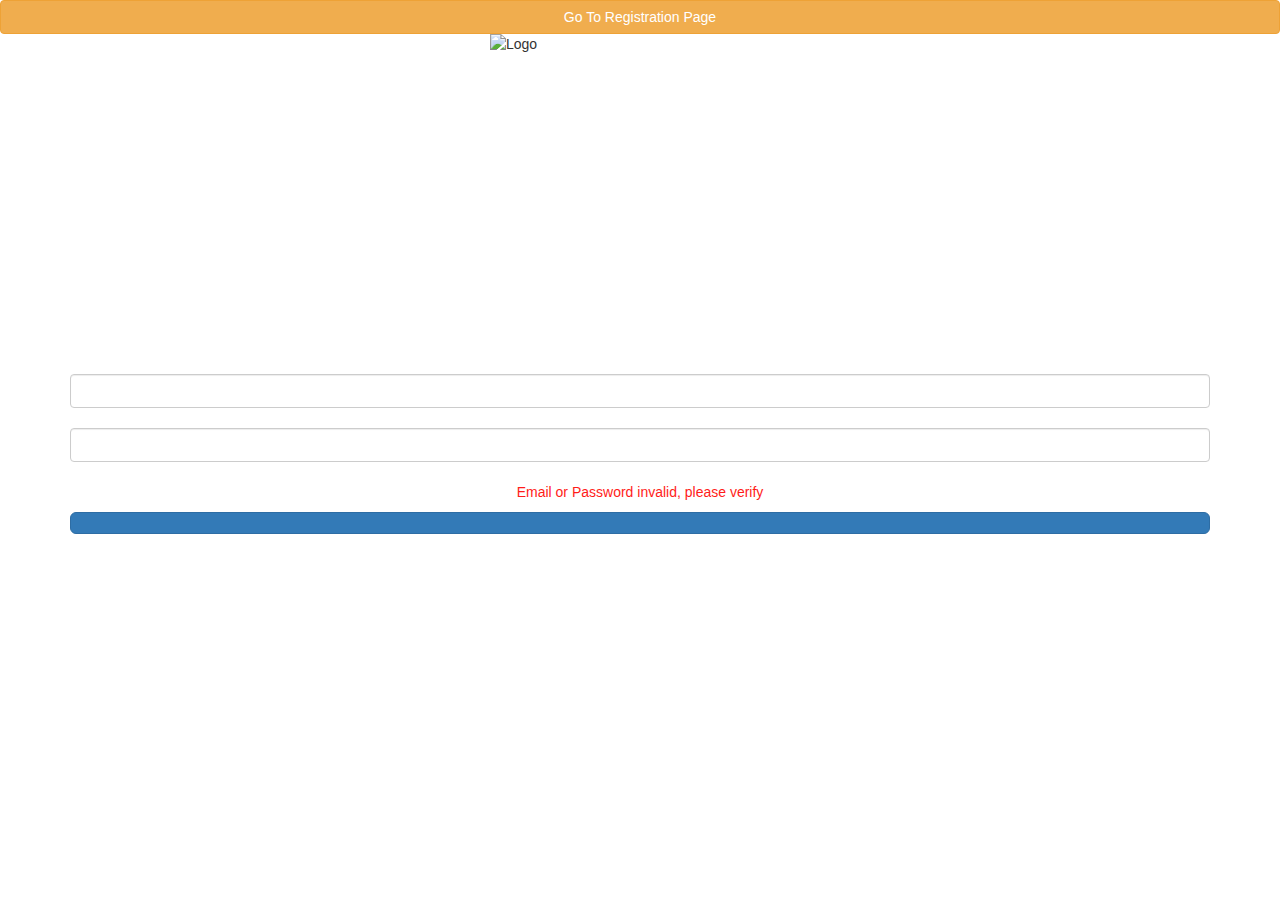
<file: bin/target/classes/templates/login.html>
<!DOCTYPE html>
<html xmlns="http://www.w3.org/1999/xhtml"
	xmlns:th="http://www.thymeleaf.org">

<head>
	<title>Spring Security Tutorial</title>
	<link rel="stylesheet" type="text/css" th:href="@{/css/login.css}" />
	<link rel="stylesheet" href="https://maxcdn.bootstrapcdn.com/bootstrap/3.3.7/css/bootstrap.min.css">
  	<script src="https://ajax.googleapis.com/ajax/libs/jquery/3.1.1/jquery.min.js"></script>
  	<script src="https://maxcdn.bootstrapcdn.com/bootstrap/3.3.7/js/bootstrap.min.js"></script>
</head>

<body>
	<form th:action="@{/registration}" method="get">
		<button class="btn btn-md btn-warning btn-block" type="Submit">Go To Registration Page</button>
	</form>	
	
	<div class="container">
		<img th:src="@{/images/login.jpg}" class="img-responsive center-block" width="300" height="300" alt="Logo" />
		<form th:action="@{/login}" method="POST" class="form-signin">
			<h3 class="form-signin-heading" th:text="Welcome"></h3>
			<br/>
			 
			<input type="text" id="email" name="email"  th:placeholder="Email"
				class="form-control" /> <br/> 
			<input type="password"  th:placeholder="Password"
				id="password" name="password" class="form-control" /> <br /> 
				
			<div align="center" th:if="${param.error}">
				<p style="font-size: 20; color: #FF1C19;">Email or Password invalid, please verify</p>
			</div>
			<button class="btn btn-lg btn-primary btn-block" name="Submit" value="Login" type="Submit" th:text="Login"></button>
		</form>
	</div>
</body>
</html>
</file>
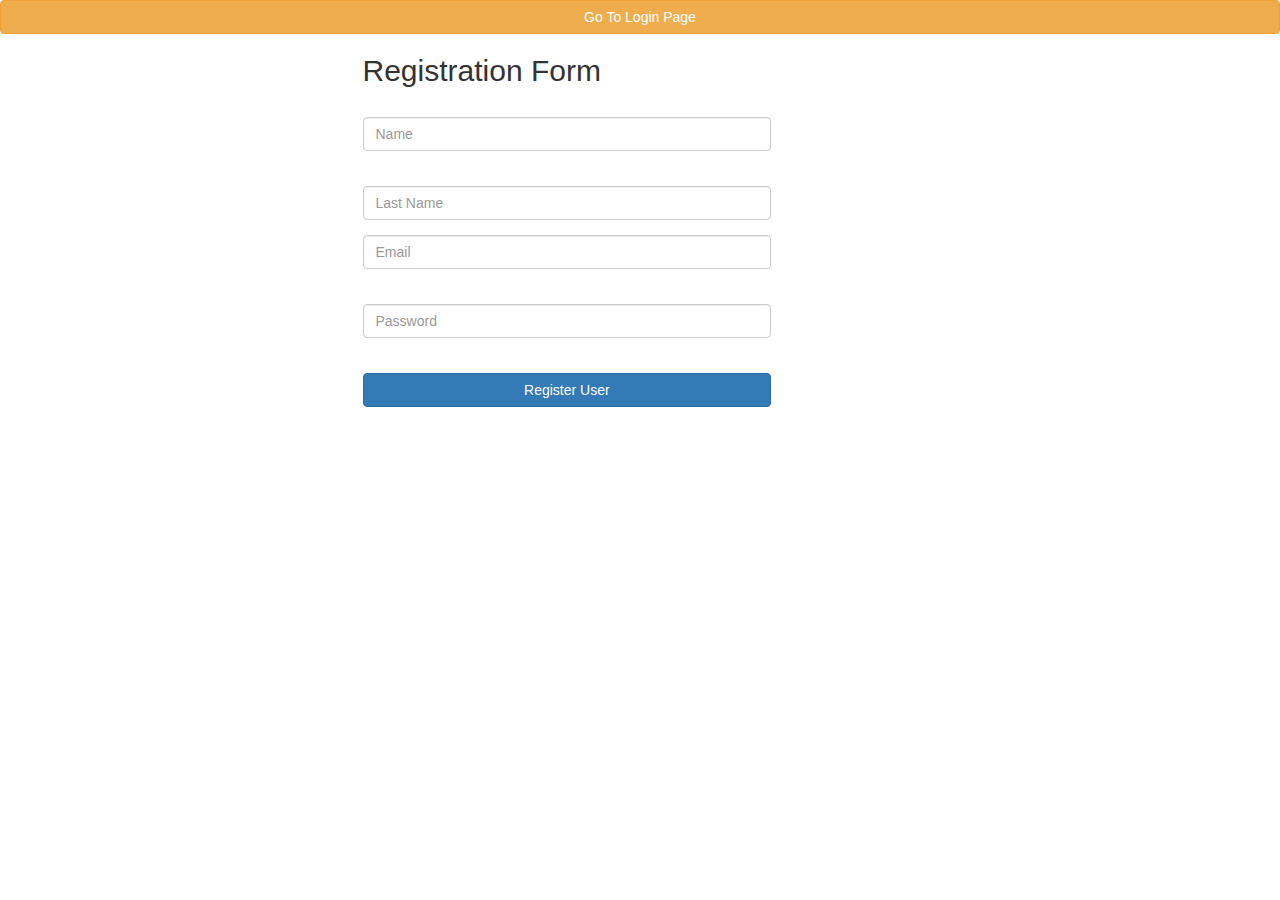
<file: bin/target/classes/templates/registration.html>
<!DOCTYPE html>
<html lang="en" xmlns="http://www.w3.org/1999/xhtml"
	xmlns:th="http://www.thymeleaf.org">
<head>
	<title>Registration Form</title>
	<link rel="stylesheet" type="text/css" th:href="@{/css/registration.css}" />
	<link rel="stylesheet" href="https://maxcdn.bootstrapcdn.com/bootstrap/3.3.7/css/bootstrap.min.css">
  	<script src="https://ajax.googleapis.com/ajax/libs/jquery/3.1.1/jquery.min.js"></script>
  	<script src="https://maxcdn.bootstrapcdn.com/bootstrap/3.3.7/js/bootstrap.min.js"></script>
</head>
<body>
	<form th:action="@{/}" method="get">
		<button class="btn btn-md btn-warning btn-block" type="Submit">Go To Login Page</button>
	</form>	
	
	<div class="container">
		<div class="row">
			<div class="col-md-6 col-md-offset-3">
				<form autocomplete="off" action="#" th:action="@{/registration}"
					th:object="${user}" method="post" class="form-horizontal"
					role="form">
					<h2>Registration Form</h2>
					<div class="form-group">
						<div class="col-sm-9">
						<label th:if="${#fields.hasErrors('name')}" th:errors="*{name}"
								class="validation-message"></label>
						<input type="text" th:field="*{name}" placeholder="Name"
								class="form-control" /> 
						</div>
					</div>

					<div class="form-group">
						<div class="col-sm-9">
						<label	th:if="${#fields.hasErrors('lastName')}" th:errors="*{lastName}"
								class="validation-message"></label>
							<input type="text" th:field="*{lastName}"
								placeholder="Last Name" class="form-control" /> 
						</div>
					</div>
					<div class="form-group">
						<div class="col-sm-9">
							<input type="text" th:field="*{email}" placeholder="Email"
								class="form-control" /> <label
								th:if="${#fields.hasErrors('email')}" th:errors="*{email}"
								class="validation-message"></label>
						</div>
					</div>
					<div class="form-group">
						<div class="col-sm-9">
							<input type="password" th:field="*{password}"
								placeholder="Password" class="form-control" /> <label
								th:if="${#fields.hasErrors('password')}" th:errors="*{password}"
								class="validation-message"></label>
						</div>
					</div>

					<div class="form-group">
						<div class="col-sm-9">
							<button type="submit" class="btn btn-primary btn-block">Register User</button>
						</div>
					</div>
					
					<span th:utext="${successMessage}"></span>
					
					
				</form>
			</div>
		</div>
	</div>

</body>
</html>
</file>
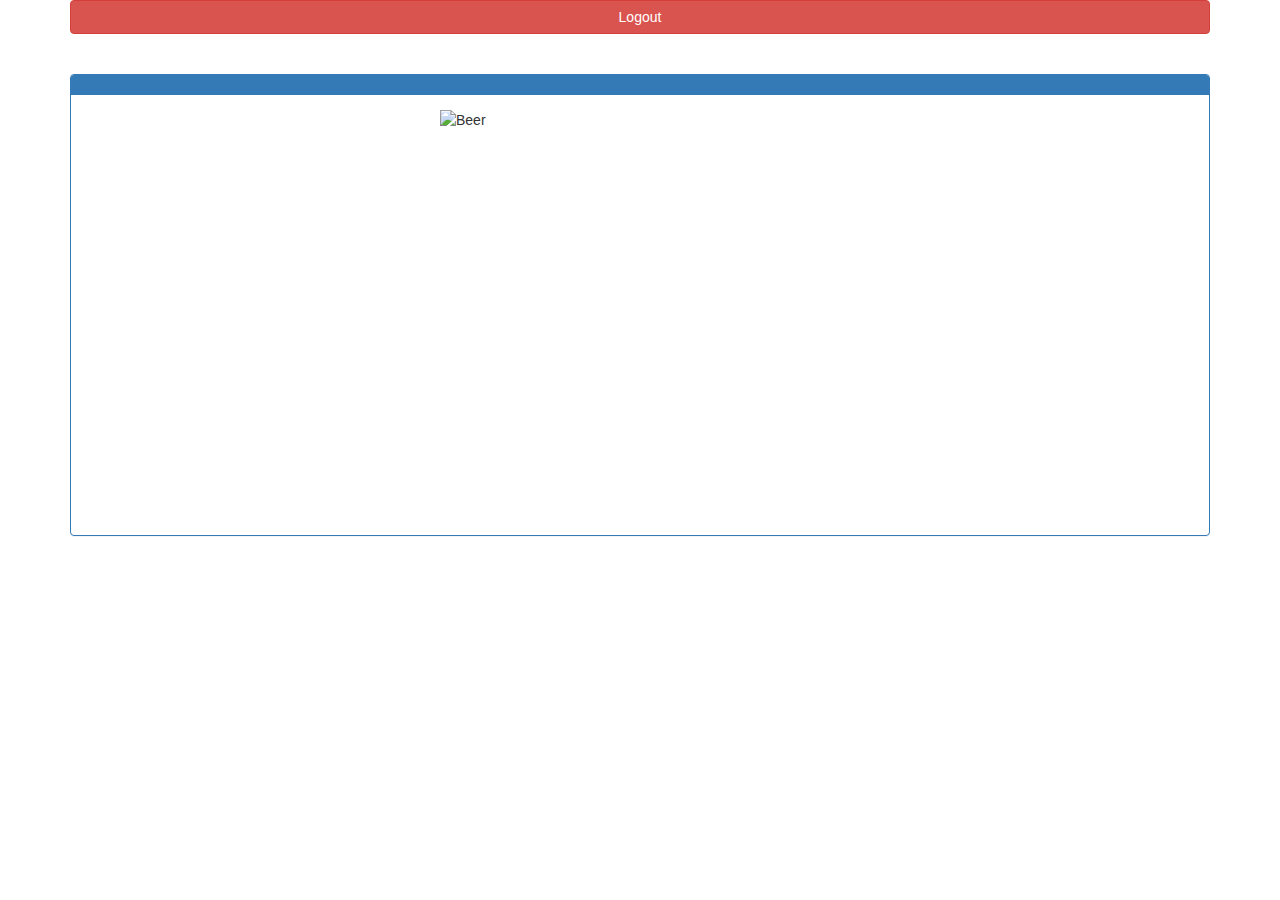
<file: bin/target/classes/templates/admin/home.html>
<!DOCTYPE html>
<html xmlns="http://www.w3.org/1999/xhtml"
	xmlns:th="http://www.thymeleaf.org">

<head>
<title>Admin Page</title>
<link rel="stylesheet" type="text/css" th:href="@{/css/home.css}" />
<link rel="stylesheet" href="https://maxcdn.bootstrapcdn.com/bootstrap/3.3.7/css/bootstrap.min.css">
<script	src="https://ajax.googleapis.com/ajax/libs/jquery/3.1.1/jquery.min.js"></script>
<script	src="https://maxcdn.bootstrapcdn.com/bootstrap/3.3.7/js/bootstrap.min.js"></script>
</head>

<body>
	<div class="container">
	
		<form th:action="@{/logout}" method="get">
			<button class="btn btn-md btn-danger btn-block" name="registration"
				type="Submit">Logout</button>
		</form>    
		
		<div class="panel-group" style="margin-top:40px">
			<div class="panel panel-primary">
				<div class="panel-heading">
					<span th:utext="${userName}"></span>
				</div>
				<div class="panel-body">
					<img th:src="@{/images/beer.jpg}" class="img-responsive center-block" width="400" height="400" alt="Beer" /> 
				</div>
				<p class="admin-message-text text-center" th:utext="${adminMessage}"></p>
			</div>
		</div>
		
	</div>
</body>
</html>
</file>
